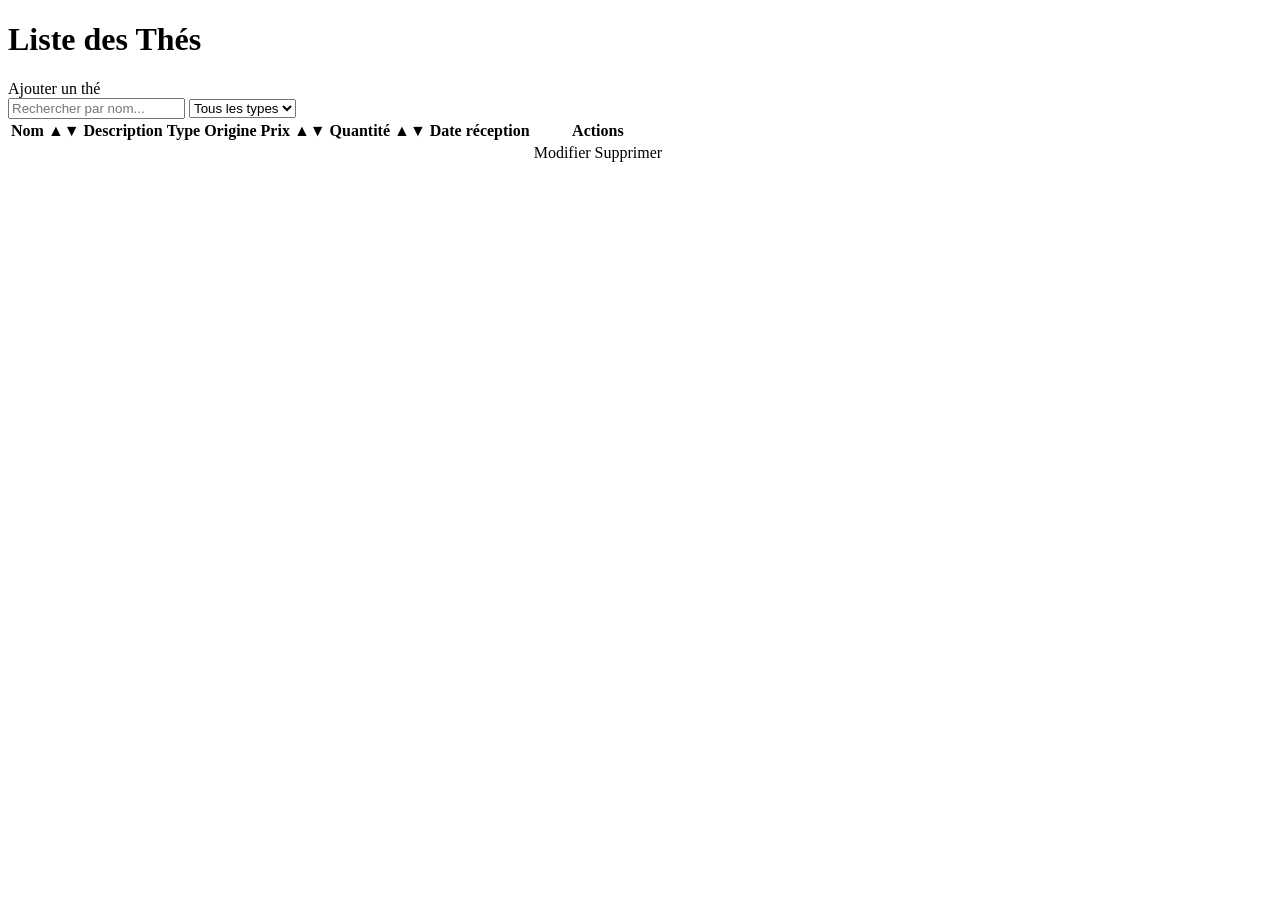
<file: src/main/resources/templates/index.html>
<!DOCTYPE html>
<html xmlns:th="http://www.thymeleaf.org">
<head>
    <meta charset="UTF-8">
    <title>Liste des Thés</title>
    <link rel="stylesheet" th:href="@{/css/style.css}">
    <script th:src="@{/js/confirmation.js}" defer></script>
</head>
<body>
<header>
    <h1>Liste des Thés</h1>
    <a th:href="@{/nouveau}" class="btn btn-add">Ajouter un thé</a>
</header>

<div class="controls">
    <input type="text" id="searchInput" placeholder="Rechercher par nom..." onkeyup="filterTable()">
    <select id="typeFilter" onchange="filterTable()">
        <option value="">Tous les types</option>
        <option value="Vert">Vert</option>
        <option value="Noir">Noir</option>
        <option value="Oolong">Oolong</option>
        <option value="Blanc">Blanc</option>
        <option value="Pu-erh">Pu-erh</option>
    </select>
</div>

<table id="produitsTable">
    <thead>
    <tr>
        <th onclick="sortTable(0, 'string')">Nom ▲▼</th>
        <th>Description</th>
        <th>Type</th>
        <th>Origine</th>
        <th onclick="sortTable(4, 'number')">Prix ▲▼</th>
        <th onclick="sortTable(5, 'number')">Quantité ▲▼</th>
        <th>Date réception</th>
        <th>Actions</th>
    </tr>
    </thead>
    <tbody>
    <tr th:each="produit : ${produits}">
        <td th:text="${produit.nom}"></td>
        <td th:text="${produit.description}"></td>
        <td th:text="${produit.typeThe}"></td>
        <td th:text="${produit.origine}"></td>
        <td th:text="${produit.prix}"></td>
        <td th:text="${produit.quantiteStock}"></td>
        <td th:text="${produit.dateReception}"></td>
        <td>
            <a th:href="@{'/modifier/' + ${produit.id}}" class="btn btn-edit">Modifier</a>
            <a th:href="@{'/supprimer/' + ${produit.id}}"
               class="btn btn-delete"
               th:attr="data-nom=${produit.nom}">Supprimer</a>
        </td>
    </tr>
    </tbody>
</table>

<script>
    // Recherche + filtre
    function filterTable() {
        const input = document.getElementById("searchInput").value.toLowerCase();
        const typeFilter = document.getElementById("typeFilter").value;
        const table = document.getElementById("produitsTable");
        const tr = table.getElementsByTagName("tr");
        for (let i = 1; i < tr.length; i++) {
            const tds = tr[i].getElementsByTagName("td");
            const nom = tds[0].textContent.toLowerCase();
            const type = tds[2].textContent;
            if ((nom.includes(input)) && (typeFilter === "" || type === typeFilter)) {
                tr[i].style.display = "";
            } else {
                tr[i].style.display = "none";
            }
        }
    }

    // Tri des colonnes
    function sortTable(columnIndex, type) {
        const table = document.getElementById("produitsTable");
        let rows = Array.from(table.tBodies[0].rows);
        let asc = table.getAttribute('data-sort-dir') !== 'asc';
        rows.sort((a, b) => {
            let x = a.cells[columnIndex].textContent.trim();
            let y = b.cells[columnIndex].textContent.trim();
            if (type === 'number') {
                x = parseFloat(x) || 0;
                y = parseFloat(y) || 0;
            } else {
                x = x.toLowerCase();
                y = y.toLowerCase();
            }
            return asc ? (x > y ? 1 : x < y ? -1 : 0) : (x < y ? 1 : x > y ? -1 : 0);
        });
        // Réinsérer les lignes triées
        const tbody = table.tBodies[0];
        tbody.innerHTML = '';
        rows.forEach(row => tbody.appendChild(row));
        table.setAttribute('data-sort-dir', asc ? 'asc' : 'desc');
    }
</script>
</body>
</html>
</file>
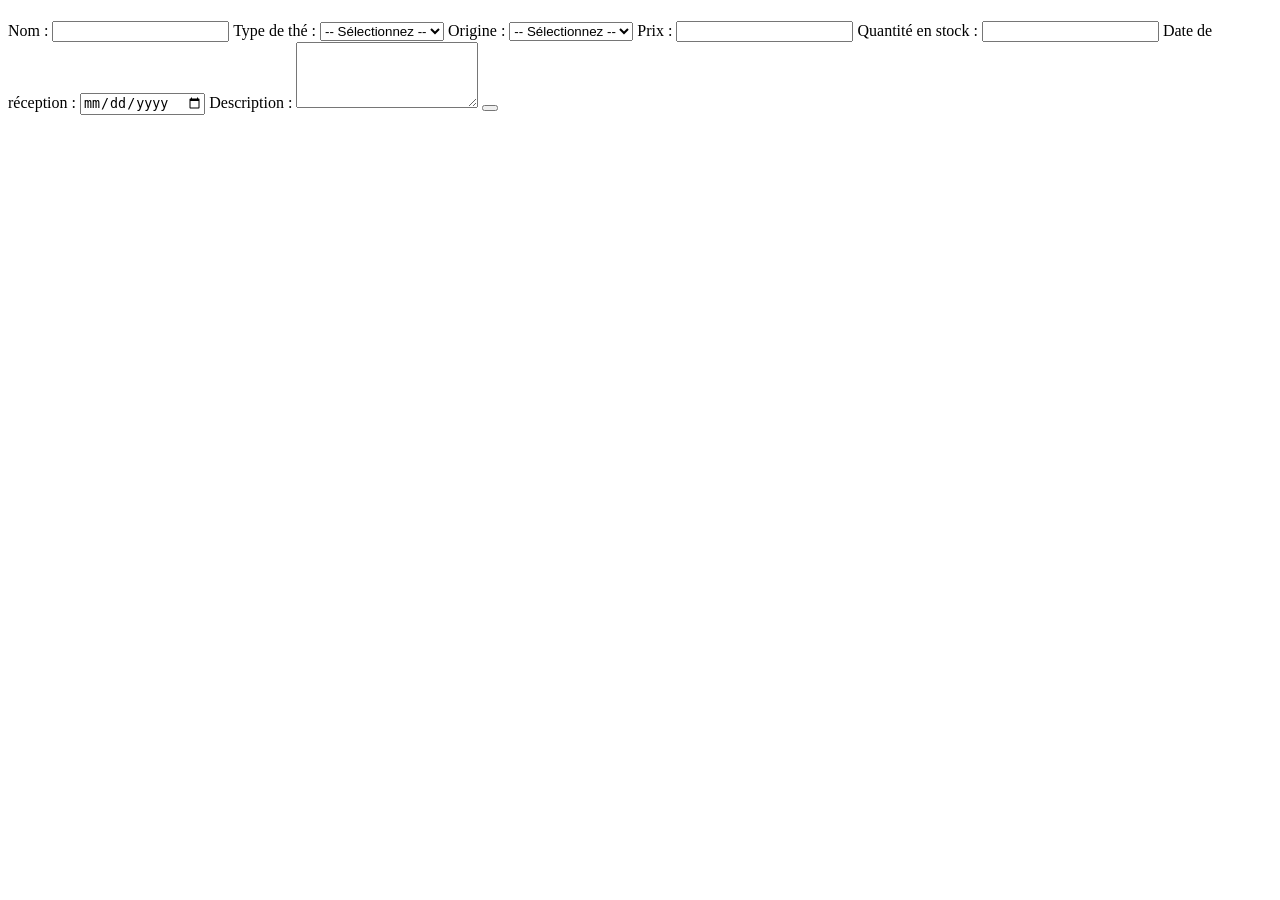
<file: src/main/resources/templates/formulaire-produit.html>
<!DOCTYPE html>
<html xmlns:th="http://www.thymeleaf.org">
<head>
    <meta charset="UTF-8">
    <title>Formulaire Produit</title>
    <link rel="stylesheet" th:href="@{/css/formulaire-style.css}" />

</head>
<body>

<h1 th:text="${produit.id} != null ? 'Modifier le produit' : 'Ajouter un produit'"></h1>

<form th:action="@{${produit.id} == null ? '/enregistrer' : '/modifier/' + ${produit.id}}" th:object="${produit}" method="post">

    <!-- Champ caché pour l'ID (important pour la modification) -->
    <input type="hidden" th:field="*{id}" />

    <!-- Nom -->
    <label for="nom">Nom :</label>
    <input type="text" id="nom" th:field="*{nom}" required />

    <!-- Type de thé (menu déroulant) -->
    <label for="typeThe">Type de thé :</label>
    <select id="typeThe" th:field="*{typeThe}" required>
        <option value="">-- Sélectionnez --</option>
        <option value="Vert" th:selected="${produit.typeThe == 'Vert'}">Vert</option>
        <option value="Noir" th:selected="${produit.typeThe == 'Noir'}">Noir</option>
        <option value="Oolong" th:selected="${produit.typeThe == 'Oolong'}">Oolong</option>
        <option value="Blanc" th:selected="${produit.typeThe == 'Blanc'}">Blanc</option>
        <option value="Pu-erh" th:selected="${produit.typeThe == 'Pu-erh'}">Pu-erh</option>
    </select>

    <!-- Origine (menu déroulant) -->
    <label for="origine">Origine :</label>
    <select id="origine" th:field="*{origine}" required>
        <option value="">-- Sélectionnez --</option>
        <option value="Chine" th:selected="${produit.origine == 'Chine'}">Chine</option>
        <option value="Japon" th:selected="${produit.origine == 'Japon'}">Japon</option>
        <option value="Inde" th:selected="${produit.origine == 'Inde'}">Inde</option>
        <option value="Sri Lanka" th:selected="${produit.origine == 'Sri Lanka'}">Sri Lanka</option>
        <option value="Taiwan" th:selected="${produit.origine == 'Taiwan'}">Taiwan</option>
    </select>

    <!-- Prix -->
    <label for="prix">Prix :</label>
    <input type="number" id="prix" step="0.01" th:field="*{prix}" required />

    <!-- Quantité en stock -->
    <label for="quantiteStock">Quantité en stock :</label>
    <input type="number" id="quantiteStock" th:field="*{quantiteStock}" required />

    <!-- Date de réception -->
    <label for="dateReception">Date de réception :</label>
    <input type="date" id="dateReception" th:field="*{dateReception}" required />

    <!-- Description -->
    <label for="description">Description :</label>
    <textarea id="description" th:field="*{description}" rows="4" required></textarea>

    <button type="submit" th:text="${produit.id} != null ? 'Modifier' : 'Ajouter'"></button>
</form>

</body>
</html>
</file>
